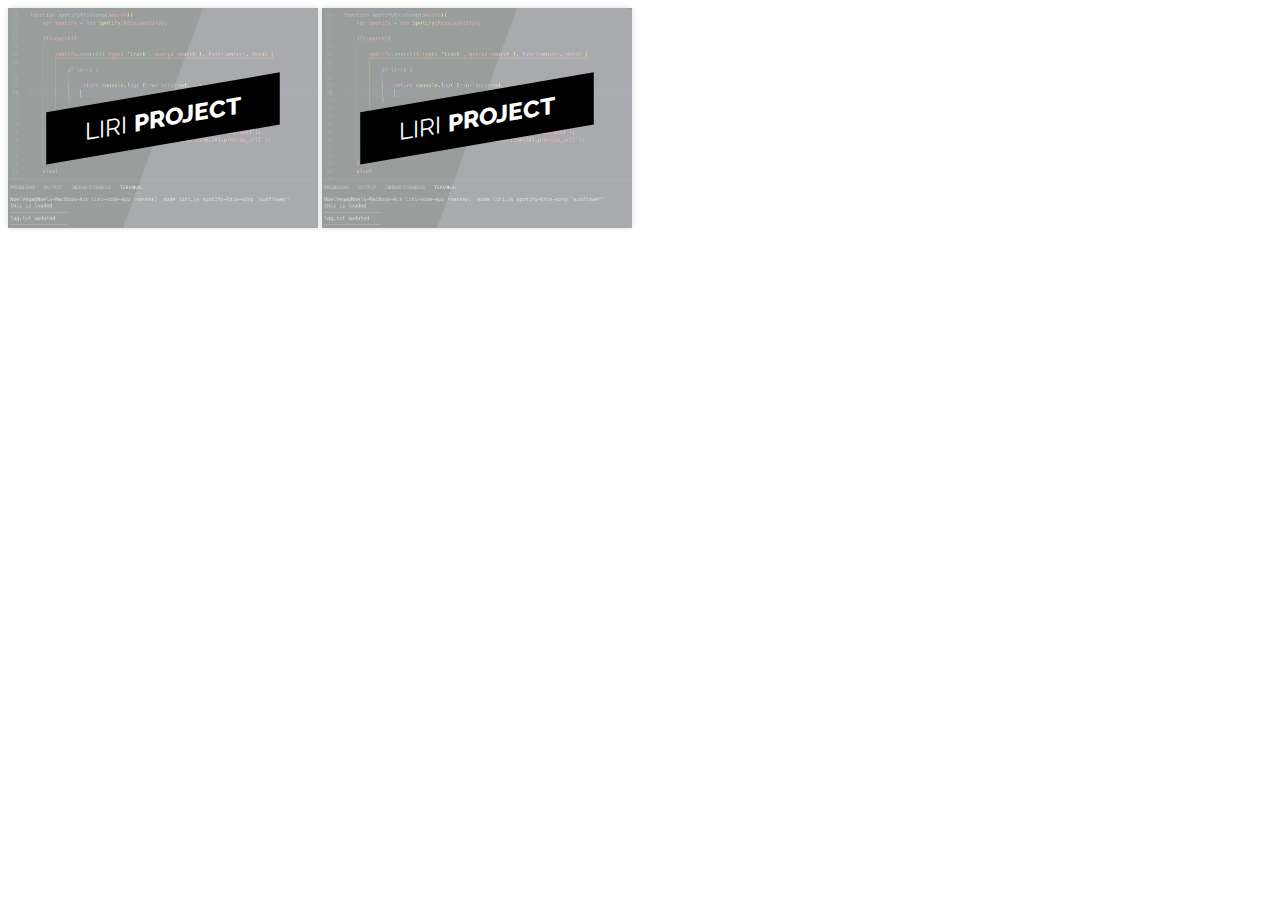
<file: assets/testing/testing.html>
<!DOCTYPE html>
<html lang="en">
<head>
    <meta charset="UTF-8">
    <meta name="viewport" content="width=device-width, initial-scale=1.0">
    <meta http-equiv="X-UA-Compatible" content="ie=edge">
    <link rel="stylesheet" href="test.css">
    <title>Document</title>
</head>
<body>
    <figure class="snip1104 red">
        <img src="../images/spotify.jpg" alt="sample33" />
        <figcaption>
          <h2>Liri  <span> Project</span></h2>
        </figcaption>
        <a href="#"></a>
      </figure>
      
        <a href="https://github.com/noelru94/liri-node-app">
          <figure class="snip1104 red">
          <img src="../images/spotify.jpg" alt="sample33">
          <figcaption>
            <h2>Liri  <span> Project</span></h2>
          </figcaption>
        </figure>
        </a>
      
</body>
</html>
</file>
<file: assets/testing/test.css>
/*.red 
.blue 
.yellow 
*/

@import url(https://fonts.googleapis.com/css?family=Raleway:400,800);
figure.snip1104 {
font-family: 'Raleway', Arial, sans-serif;
position: relative;
overflow: hidden;
margin: 10px;
min-width: 220px;
max-width: 310px;
max-height: 220px;
width: 100%;
background: #000000;
color: #ffffff;
text-align: center;
box-shadow: 0 0 5px rgba(0, 0, 0, 0.15);
}

figure.snip1104 * {
-webkit-box-sizing: border-box;
box-sizing: border-box;
-webkit-transition: all 0.4s ease-in-out;
transition: all 0.4s ease-in-out;
}

figure.snip1104 img {
max-width: 100%;
position: relative;
opacity: 0.4;
}

figure.snip1104 figcaption {
position: absolute;
top: 0;
left: 0;
bottom: 0;
right: 0;
}

figure.snip1104 h2 {
position: absolute;
left: 40px;
right: 40px;
display: inline-block;
background: #000000;
-webkit-transform: skew(-10deg) rotate(-10deg) translate(0, -50%);
transform: skew(-10deg) rotate(-10deg) translate(0, -50%);
padding: 12px 5px;
margin: 0;
top: 50%;
text-transform: uppercase;
font-weight: 400;
}

figure.snip1104 h2 span {
font-weight: 800;
}

figure.snip1104:before {
height: 100%;
width: 100%;
top: 0;
left: 0;
content: '';
background: #ffffff;
position: absolute;
-webkit-transition: all 0.3s ease-in-out;
transition: all 0.3s ease-in-out;
-webkit-transform: rotate(110deg) translateY(-50%);
transform: rotate(110deg) translateY(-50%);
}

/* figure.snip1104 a {
left: 0;
right: 0;
top: 0;
bottom: 0;
position: absolute;
z-index: 1;
} */

figure.snip1104.blue {
background: #123851;
}

figure.snip1104.blue h2 {
background: #0a212f;
}

figure.snip1104.red {
background: #e4e9e1;
display: inline-block;
margin:0;
}

figure.snip1104.red h2 {
background: black;
}

figure.snip1104.yellow {
background: #7f5006;
}

figure.snip1104.yellow h2 {
background: #583804;
}

figure.snip1104:hover img,
figure.snip1104.hover img {
opacity: 1;
-webkit-transform: scale(1.1);
transform: scale(1.1);
}

figure.snip1104:hover h2,
figure.snip1104.hover h2 {
-webkit-transform: skew(-10deg) rotate(-10deg) translate(-150%, -50%);
transform: skew(-10deg) rotate(-10deg) translate(-150%, -50%);
}

figure.snip1104:hover:before,
figure.snip1104.hover:before {
-webkit-transform: rotate(110deg) translateY(-150%);
transform: rotate(110deg) translateY(-150%);
}
</file>
